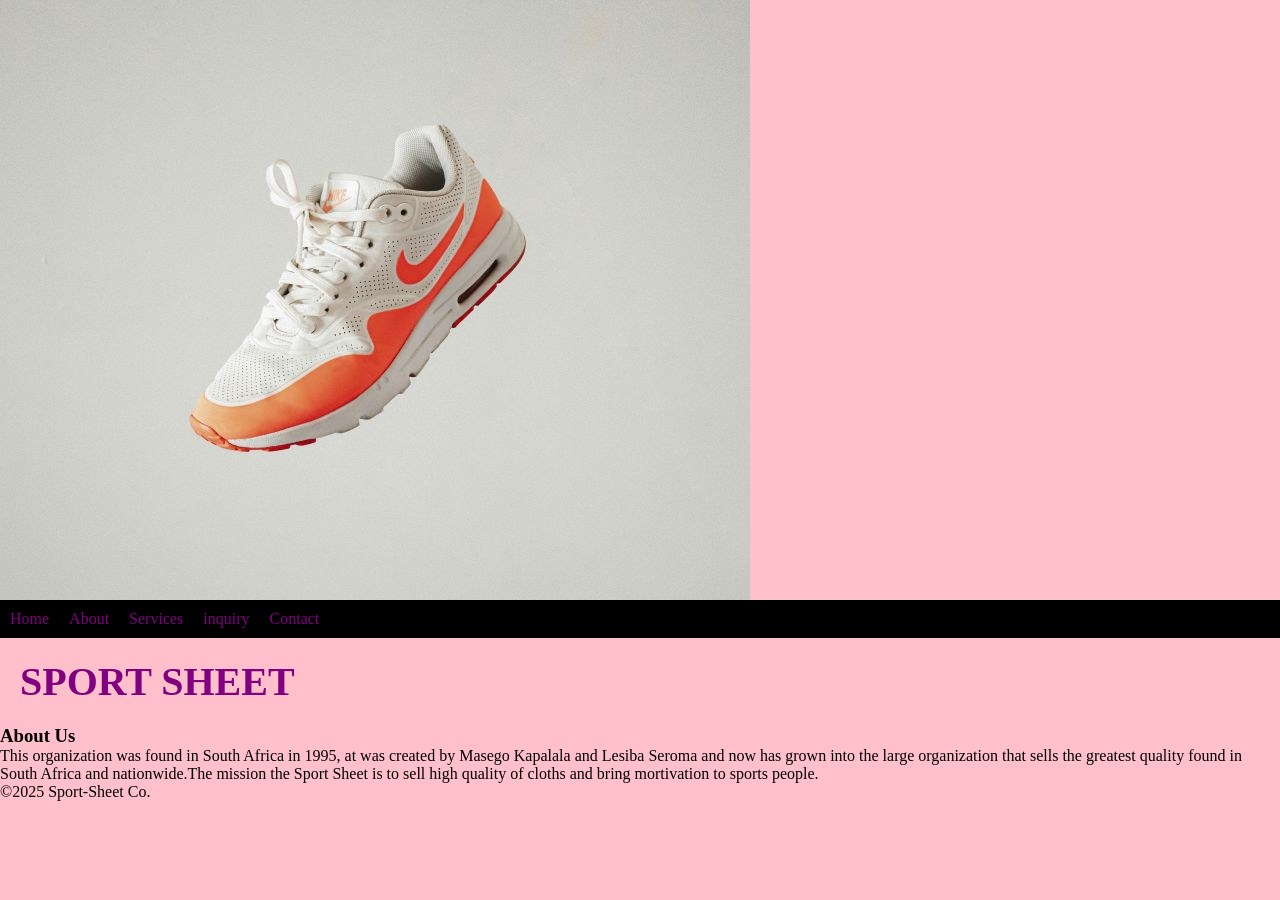
<file: about.html>
<!DOCTYPE html>
<html lang="en">
<head>
    <meta charset="UTF-8">
    <meta name="viewport" content="width=device-width, initial-scale=1.0">
    <link rel="stylesheet" href="css_assets/mystyle.css">
    <title>Sport Sheet _ About</title>
</head>
<body>
    <header>
        <img src="images/nike wh.jpg" alt="Sport Sheet logo">
        <nav>
            <ul>
                <li><a href="index.html">Home</a></li>

                </li>
                <li><a href="about.html">About</a></li>

                </li>
                <li><a href="services.html">Services</a></li>

                </li>
                <li><a href="inquiry.html">inquiry</a></li>

                </li>
                <li><a href="contact.html">Contact</a></li>
                </li>
                
            </ul>
        </nav>
    </header>
    <main>
        <h1>SPORT SHEET</h1>
        <h3>About Us</h3>
        <p>This organization was found in South Africa in 1995, at was created by Masego Kapalala and Lesiba Seroma and now has grown into the large organization that sells the greatest quality found in South Africa and nationwide.The mission the Sport Sheet is to sell high quality of cloths and bring mortivation to sports people.</p>
    </main>
    
    <footer>  &copy;2025 Sport-Sheet Co.</footer>
</body>
</html>
</file>
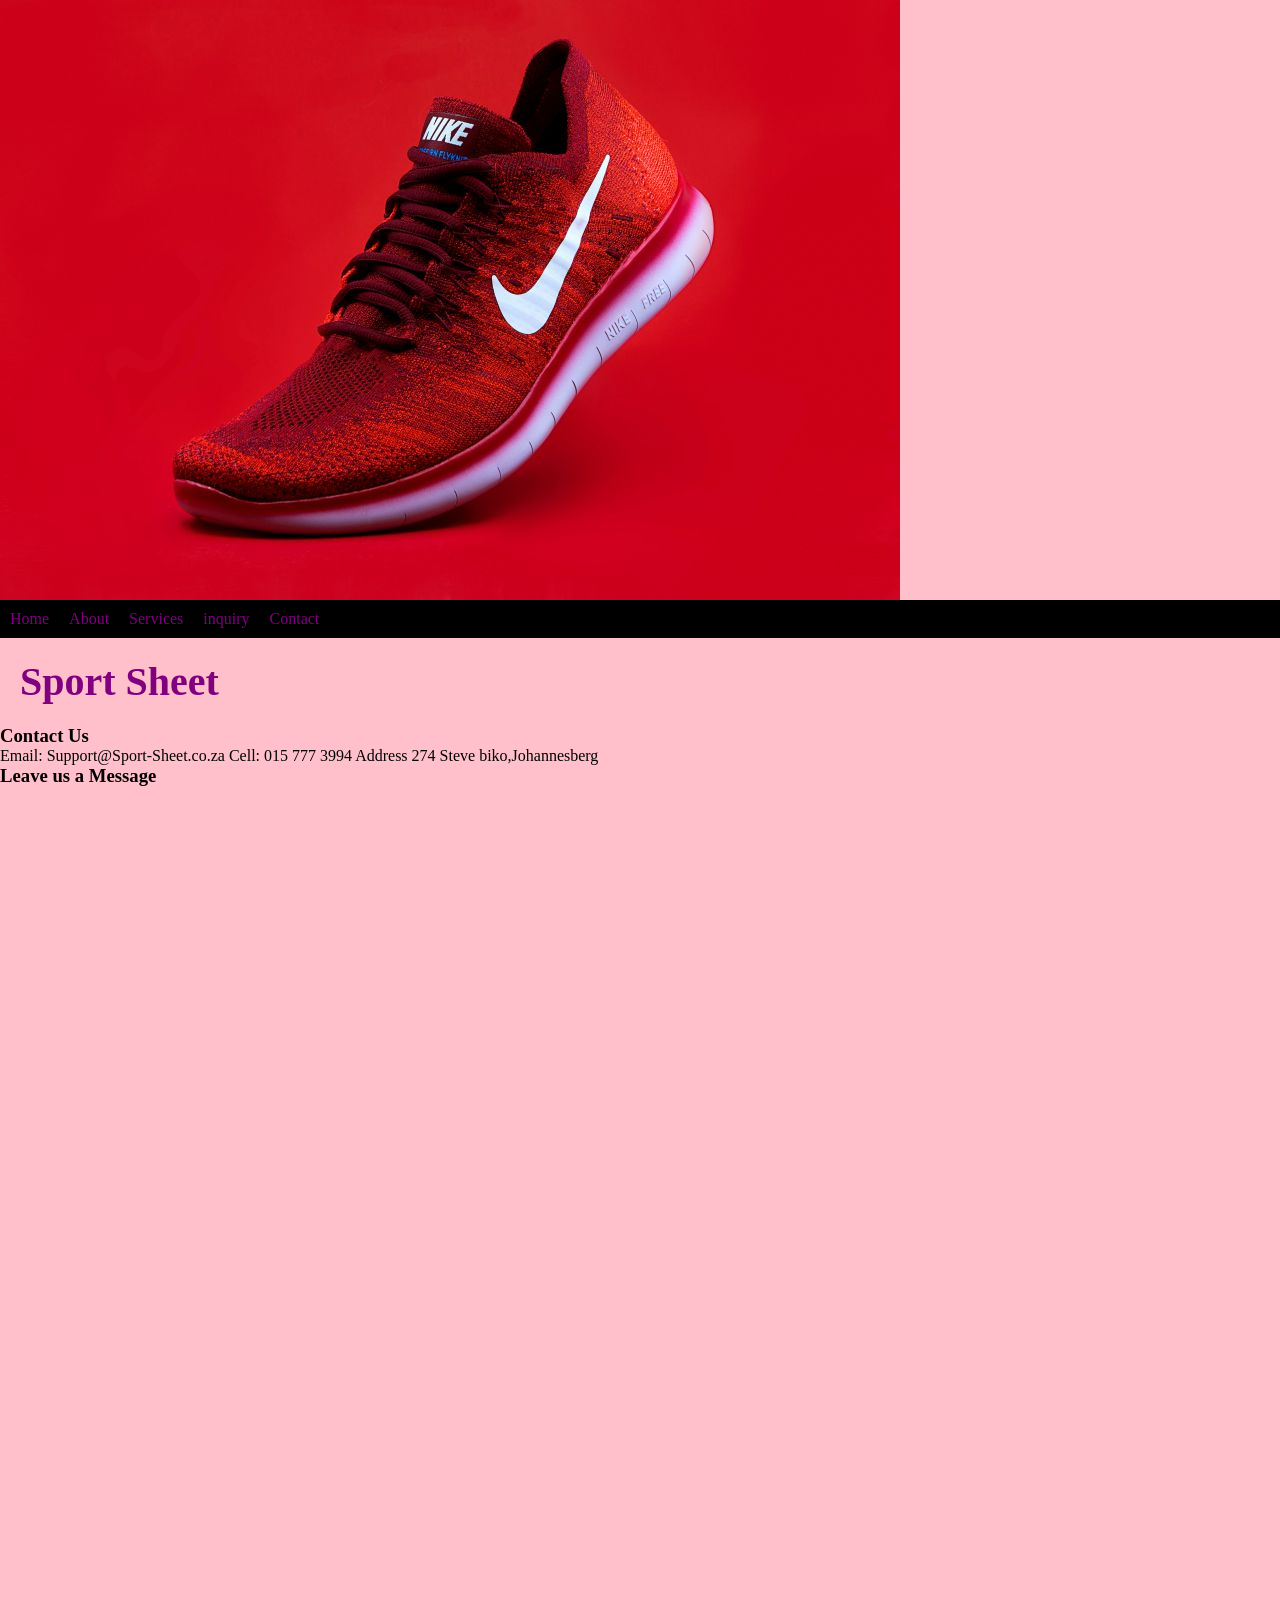
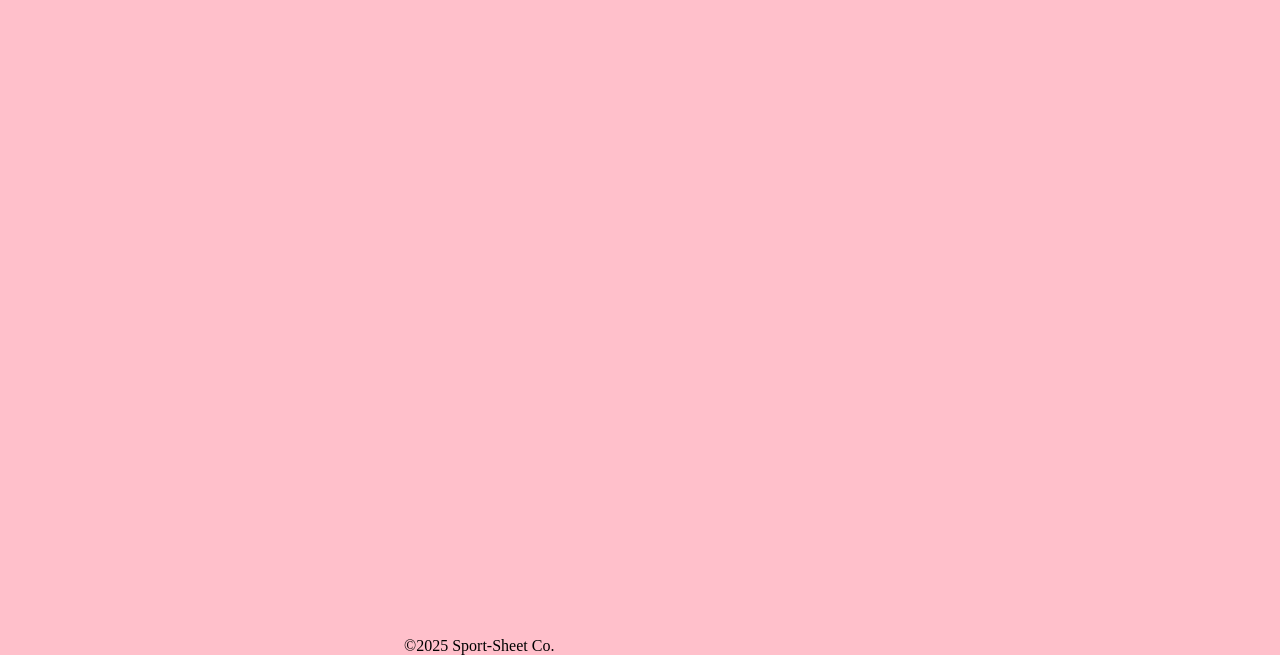
<file: contact.html>
<!DOCTYPE html>
<html lang="en">
<head>
    <meta charset="UTF-8">
    <meta name="viewport" content="width=device-width, initial-scale=1.0">
    <link rel="stylesheet" href="css_assets/mystyle.css">
    <title>Sport Sheet _ Contact</title>
</head>
<body>
    <header>
        <img src="images/nike.jpg" alt="Sport Sheet logo">
        <nav>
            <ul>
                <li><a href="index.html">Home</a></li>

                </li>
                <li><a href="about.html">About</a></li>

                </li>
                <li><a href="services.html">Services</a></li>

                </li>
                <li><a href="inquiry.html">inquiry</a></li>

                </li>
                <li><a href="contact.html">Contact</a></li>

                </li>
                
            </ul> 

        </nav>

    </header>

    <main>
        <h1>Sport Sheet</h1>
        <h3>Contact Us</h3>
        <p>Email: Support@Sport-Sheet.co.za Cell: 015 777 3994 Address 274 Steve biko,Johannesberg </p>
        <h3>Leave us a Message</h3>

        <iframe src="https://docs.google.com/forms/d/e/1FAIpQLSfjDdkdTp5UvtgFhwPdWlTpoLS0qjwuxqom8CkjKUfm1qVMqg/viewform?embedded=true" width="640" height="1160" frameborder="0" marginheight="0" marginwidth="0">Loading…</iframe>

    </main>
    
    <footer>
        <iframe src="https://www.google.com/maps/embed?pb=!1m18!1m12!1m3!1d3594.3379970500164!2d28.206848805319098!3d-25.72633384929355!2m3!1f0!2f0!3f0!3m2!1i1024!2i768!4f13.1!3m3!1m2!1s0x1ebfd8ab23f95da3%3A0x787fe358cd58bfa9!2s274%20Steve%20Biko%20Rd%2C%20Gezina%2C%20Pretoria%2C%200031!5e0!3m2!1sen!2sza!4v1789739793967!5m2!1sen!2sza" width="400" height="300" style="border:0;" allowfullscreen="" loading="lazy" referrerpolicy="strict-origin-when-cross-origin"></iframe>
         &copy;2025 Sport-Sheet Co.
    </footer>
</body>
</html>
</file>
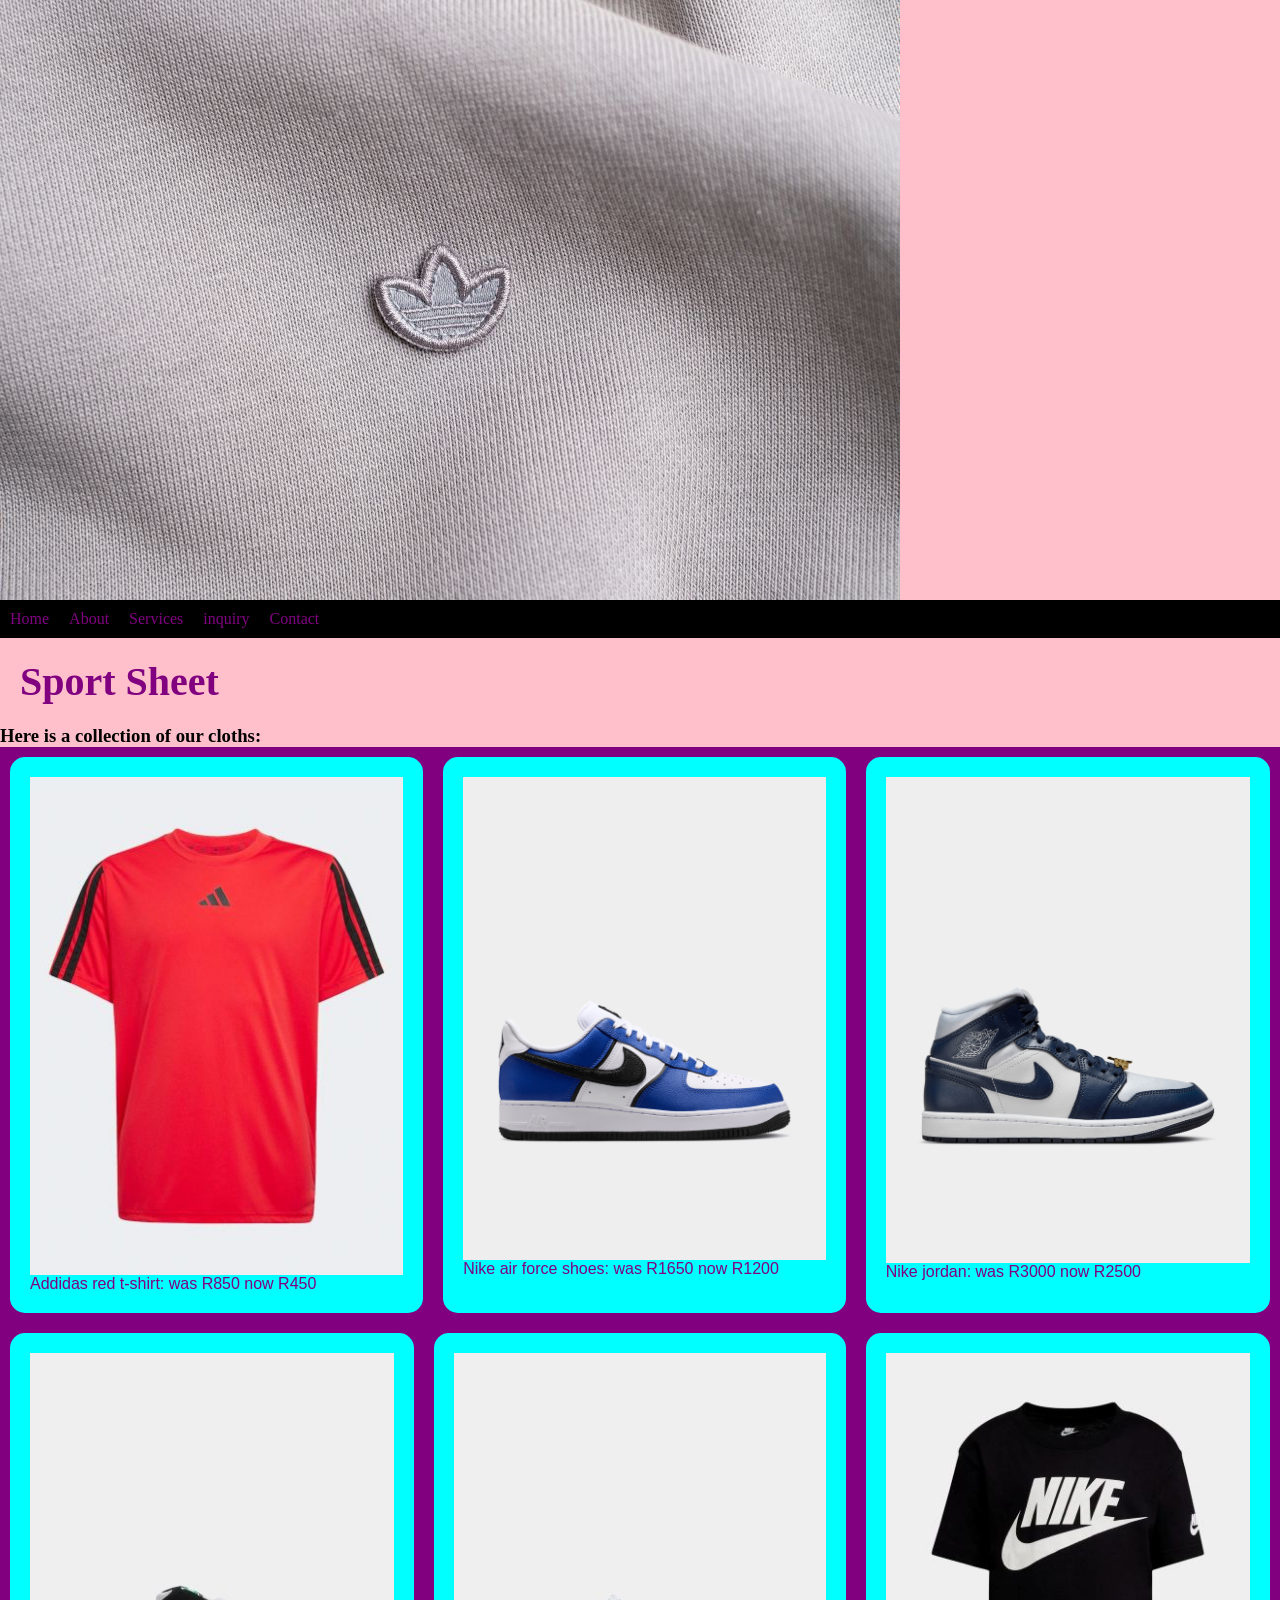
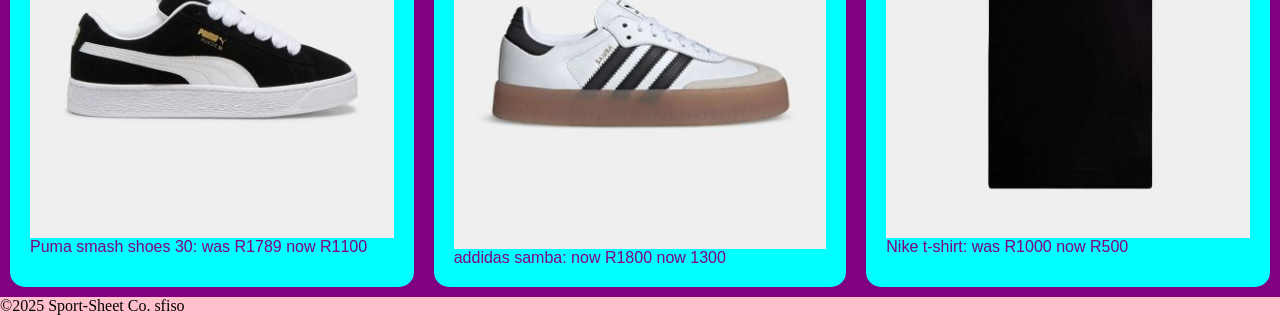
<file: services.html>
<!DOCTYPE html>
<html lang="en">
<head>
    <meta charset="UTF-8">
    <meta name="viewport" content="width=device-width, initial-scale=1.0">
    <link rel="stylesheet" href="css_assets/mystyle.css">
    <title>Sport Sheet _ Services</title>
</head>
<body>
    <header>
        <img src="images/addidas.jpg" alt="Sport Sheet logo">
        <nav>
            <ul>
                <li><a href="index.html">Home</a></li>

                </li>
                <li><a href="about.html">About</a></li>

                </li>
                <li><a href="services.html">Services</a></li>

                </li>
                <li><a href="inquiry.html">inquiry</a></li>

                </li>
                <li><a href="contact.html">Contact</a></li>

                </li>
                
            </ul> 

        </nav>

    </header>

    <main>
        <h1>Sport Sheet</h1>
        <h3>Here is a collection of our cloths:</h3>

        
        <div class="container" >
            <div>
                <a href="images/addidasred.jpg" data-lightbox="Mogs" title="addidasred">
					<img src="images/addidasred.jpg" alt="addidasred">
				</a>
				<figcaption>Addidas red t-shirt: was R850 now R450</figcaption>
				
            </div>
            <div>
                <a href="images/nikeblue (2).png" data-lightbox="Mogs" title="nikeblue">
					<img src="images/nikeblue (2).png" alt="nikeblue">
				</a>
				<figcaption>Nike air force shoes: was R1650 now R1200</figcaption>
            </div>

            <div>
                <a href="images/nikejordan (2).png" data-lightbox="Mogs" title="nikejordan">
					<img src="images/nikejordan (2).png" alt="nikejordan">
				</a>
				<figcaption>Nike jordan: was R3000 now R2500</figcaption>
            </div>
        </div>

        <div class="container" >
            <div>
                <a href="images/pumasmash.jpg" data-lightbox="Mogs" title="pumasmash">
					<img src="images/pumasmash.jpg" alt="pumasmash">
				</a>
				<figcaption>Puma smash shoes 30: was R1789 now R1100</figcaption>

            </div>

            <div>
                <a href="images/addidassimba.jpg" data-lightbox="Mogs" title="addidassimba">
					<img src="images/addidassimba.jpg" alt="addidassimba">
				</a>
				<figcaption>addidas samba: now R1800 now 1300</figcaption>

            </div>

            <div>
                <a href="images/niketshirt.jpg" data-lightbox="Mogs" title="niketshirt">
					<img src="images/niketshirt.jpg" alt="niketshirt">
				</a>
				<figcaption>Nike t-shirt: was R1000 now R500</figcaption>

            </div>
        </div>

    </main>
    
    <footer>
        &copy;2025 Sport-Sheet Co. sfiso
    </footer>
    
</body>
</html>
</file>
<file: css_assets/mystyle.css>
*{
    margin:0;
    padding: 0;
    box-sizing: border-box;
}
h1{
    font-size: 40px;
    color:purple;
    padding: 20px;
}
nav{
    background-color:black;
}
nav ul li a{
    color:purple;
    text-decoration: none;
}
nav ul{
    display: flex;
    list-style-type: none;
    gap: 20px;
    padding: 10px;
}
nav ul li a:hover{
    background-color:pink;
    color:purple;
    padding: 10px;
    border-radius: 35px;
}
.responsive-image{
    max-width: 100%;
    height: auto;
}
header{
    background-color:pink;
}
body{
    background-color:pink;
}

.container{
    background-color:purple;
    display:inline-grid;
    grid-template-columns: auto auto auto;
}

.container div{
    background-color:aqua;
    margin: 10px;
    padding: 20px;
    color:purple;
    font-family:'Gill Sans MT','Calibri', 'Trebuchet MS', sans-serif;
    border-radius: 15px;

}
img {
    max-width: 100%;
    height: auto;
    display: block;
}
/*Media Query for tablet*/

@media screen and (mix-width: 1024px){
    nav {
        padding: 15px 3%;
    }
    nav ul {
        gap: 15px;
    }
    h1 {
        font-size: 30px;
    }
    p {
        font-size: 16px;
    }
}
/* Media Query for phone*/
@media screen and (max-width: 600px){
    nav {
        flex-direction: column;
        gap: 15px;
    }
    nav ul {
        flex-direction: column;
        text-align: center;
        gap: 10px;
    }
    h1{
        font-size: 25px;
    }
    p {
        font-size: 15px;
    }
    .container{
        width: 95%;
        margin: 15px auto;
    }
    button{
        width: 100%;
    }
}

label{
    display: block;
    margin-bottom: 5px;
    font-weight: bold;
}

input[type = "text"],
input[type = "email"]{
    width: 300px;
    padding: 10px;
    margin-bottom: 15px;
    border: 1px solid #999;
    border-radius: 5px;
    font-size: 16px;
}

textarea{
    width: 400px;
    padding: 10px;
    height: 180px;
    margin-bottom: 15px;
    border: 1px solid #999;
    border-radius: 5px;
    font-size: 16px;
}

button{
    padding: 10px 20px;
    background-color: #333;
    color: white;
    border: none;
    border-radius: 5px;
    cursor: pointer;
}

input:focus,
select:focus,
textarea:focus{
    outline: none;
    border: 2px solid purple;
}
</file>
